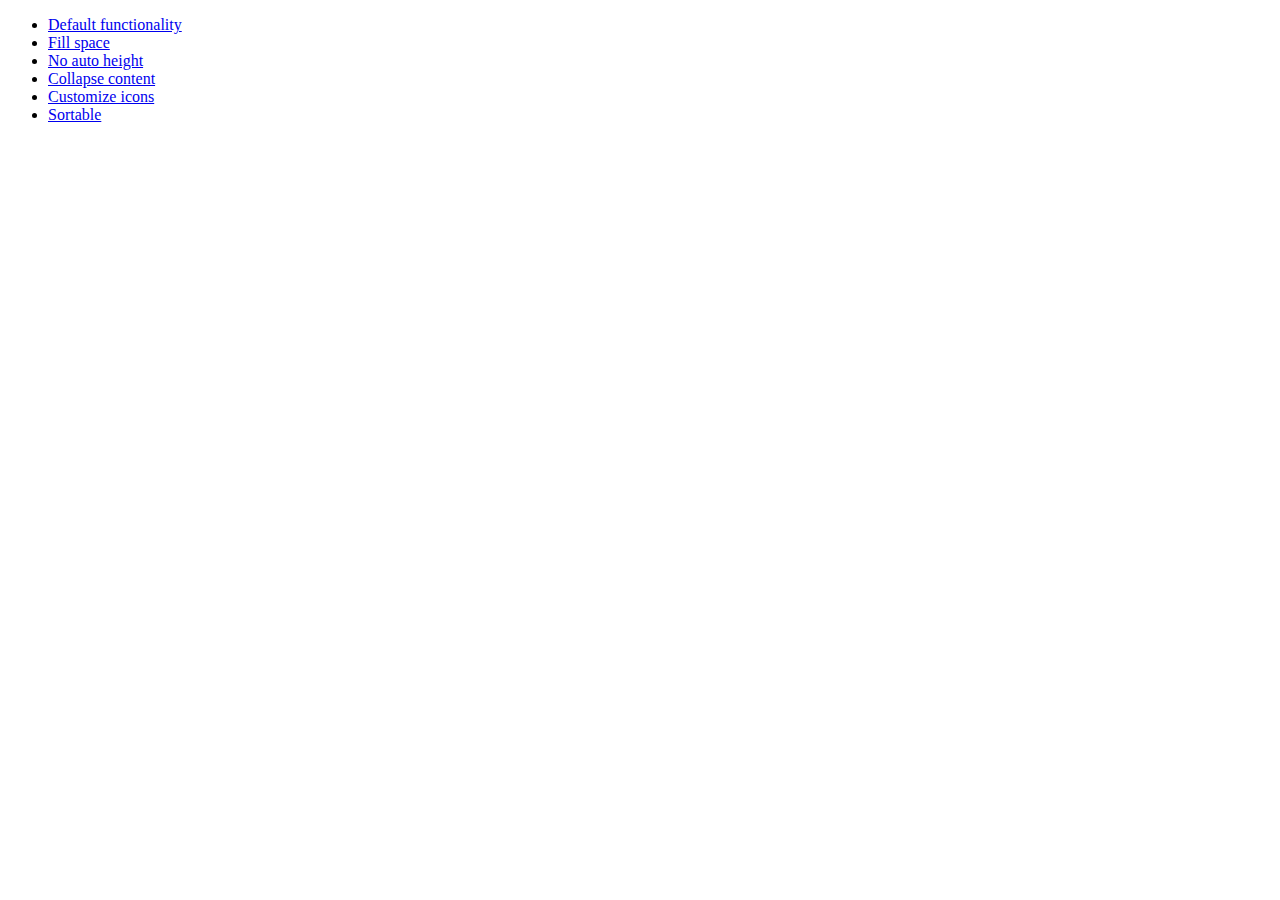
<file: assets/plugins/jquery-ui/demos/accordion/index.html>
<!doctype html>
<html lang="en">
<head>
	<meta charset="utf-8">
	<meta name="viewport" content="width=device-width, initial-scale=1">
	<title>jQuery UI Accordion Demos</title>
</head>
<body>

<ul>
	<li><a href="default.html">Default functionality</a></li>
	<li><a href="fillspace.html">Fill space</a></li>
	<li><a href="no-auto-height.html">No auto height</a></li>
	<li><a href="collapsible.html">Collapse content</a></li>
	<li><a href="custom-icons.html">Customize icons</a></li>
	<li><a href="sortable.html">Sortable</a></li>
</ul>

</body>
</html>
</file>
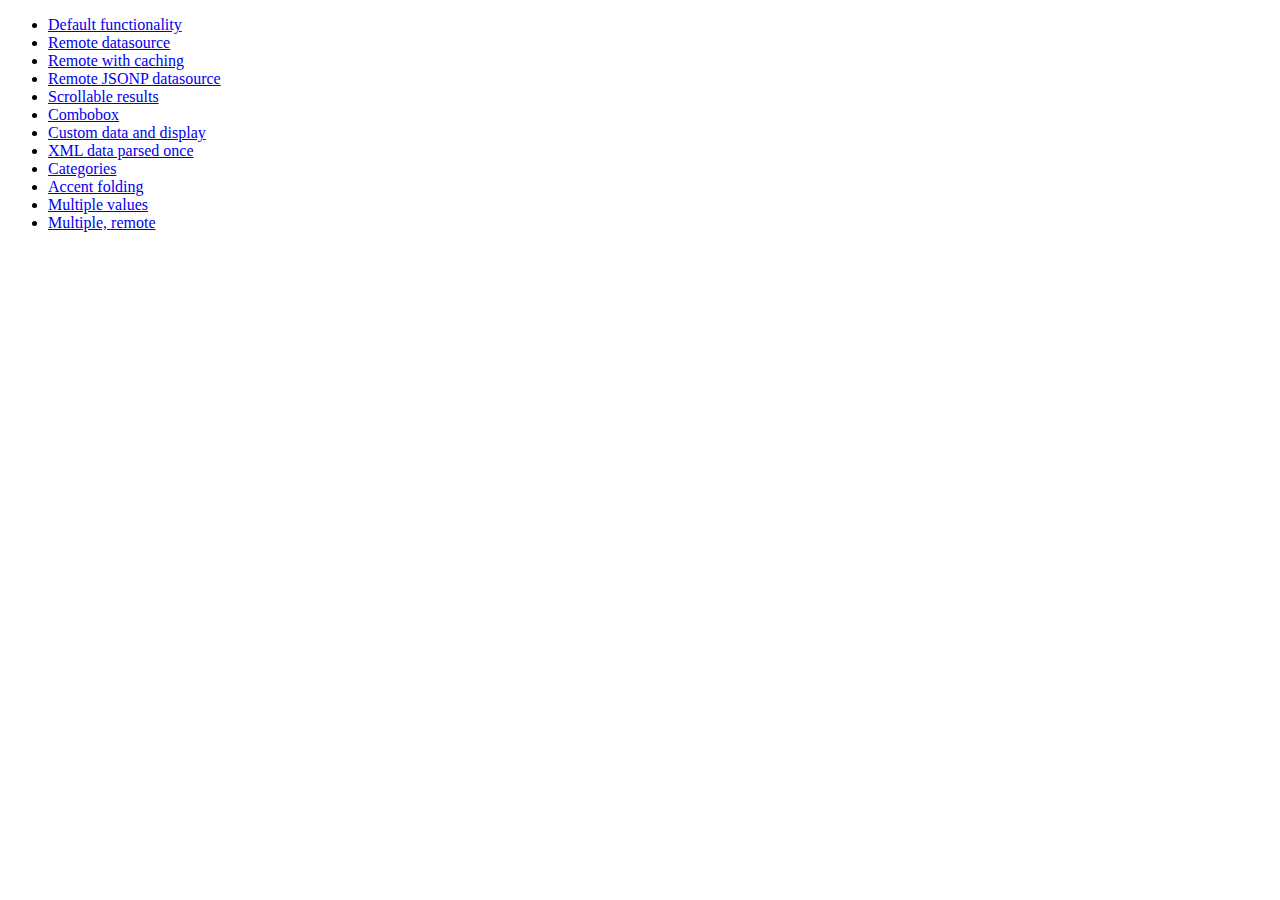
<file: assets/plugins/jquery-ui/demos/autocomplete/index.html>
<!doctype html>
<html lang="en">
<head>
	<meta charset="utf-8">
	<meta name="viewport" content="width=device-width, initial-scale=1">
	<title>jQuery UI Autocomplete Demos</title>
</head>
<body>

<ul>
	<li><a href="default.html">Default functionality</a></li>
	<li><a href="remote.html">Remote datasource</a></li>
	<li><a href="remote-with-cache.html">Remote with caching</a></li>
	<li><a href="remote-jsonp.html">Remote JSONP datasource</a></li>
	<li><a href="maxheight.html">Scrollable results</a></li>
	<li><a href="combobox.html">Combobox</a></li>
	<li><a href="custom-data.html">Custom data and display</a></li>
	<li><a href="xml.html">XML data parsed once</a></li>
	<li><a href="categories.html">Categories</a></li>
	<li><a href="folding.html">Accent folding</a></li>
	<li><a href="multiple.html">Multiple values</a></li>
	<li><a href="multiple-remote.html">Multiple, remote</a></li>
</ul>

</body>
</html>
</file>
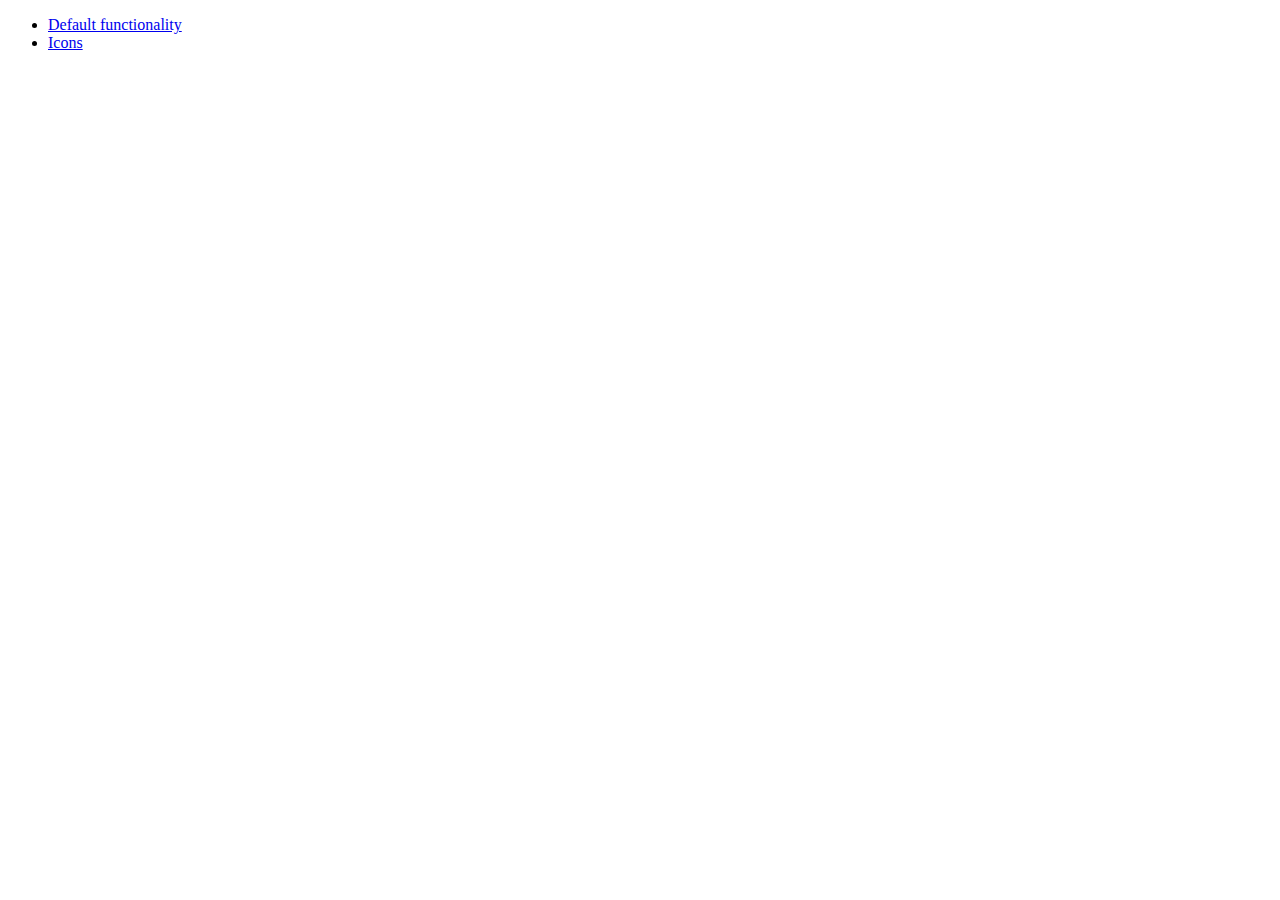
<file: assets/plugins/jquery-ui/demos/button/index.html>
<!doctype html>
<html lang="en">
<head>
	<meta charset="utf-8">
	<meta name="viewport" content="width=device-width, initial-scale=1">
	<title>jQuery UI Button Demos</title>
</head>
<body>

<ul>
	<li><a href="default.html">Default functionality</a></li>
	<li><a href="icons.html">Icons</a></li>
</ul>

</body>
</html>
</file>
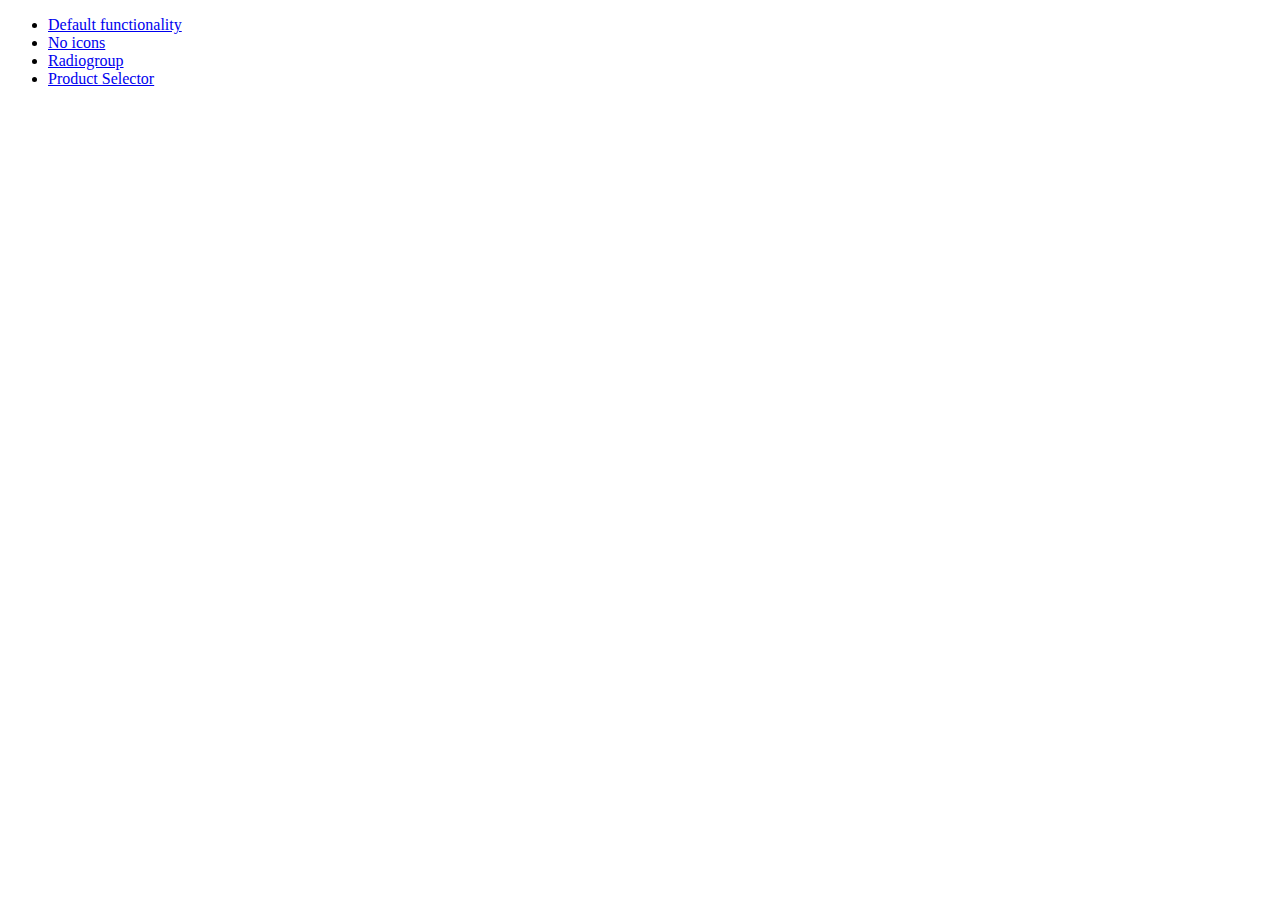
<file: assets/plugins/jquery-ui/demos/checkboxradio/index.html>
<!doctype html>
<html lang="en">
<head>
	<meta charset="utf-8">
	<meta name="viewport" content="width=device-width, initial-scale=1">
	<title>jQuery UI Checkboxradio Demos</title>
</head>
<body>

<ul>
	<li><a href="default.html">Default functionality</a></li>
	<li><a href="no-icons.html">No icons</a></li>
	<li><a href="radiogroup.html">Radiogroup</a></li>
	<li><a href="product-selector.html">Product Selector</a></li>
</ul>

</body>
</html>
</file>
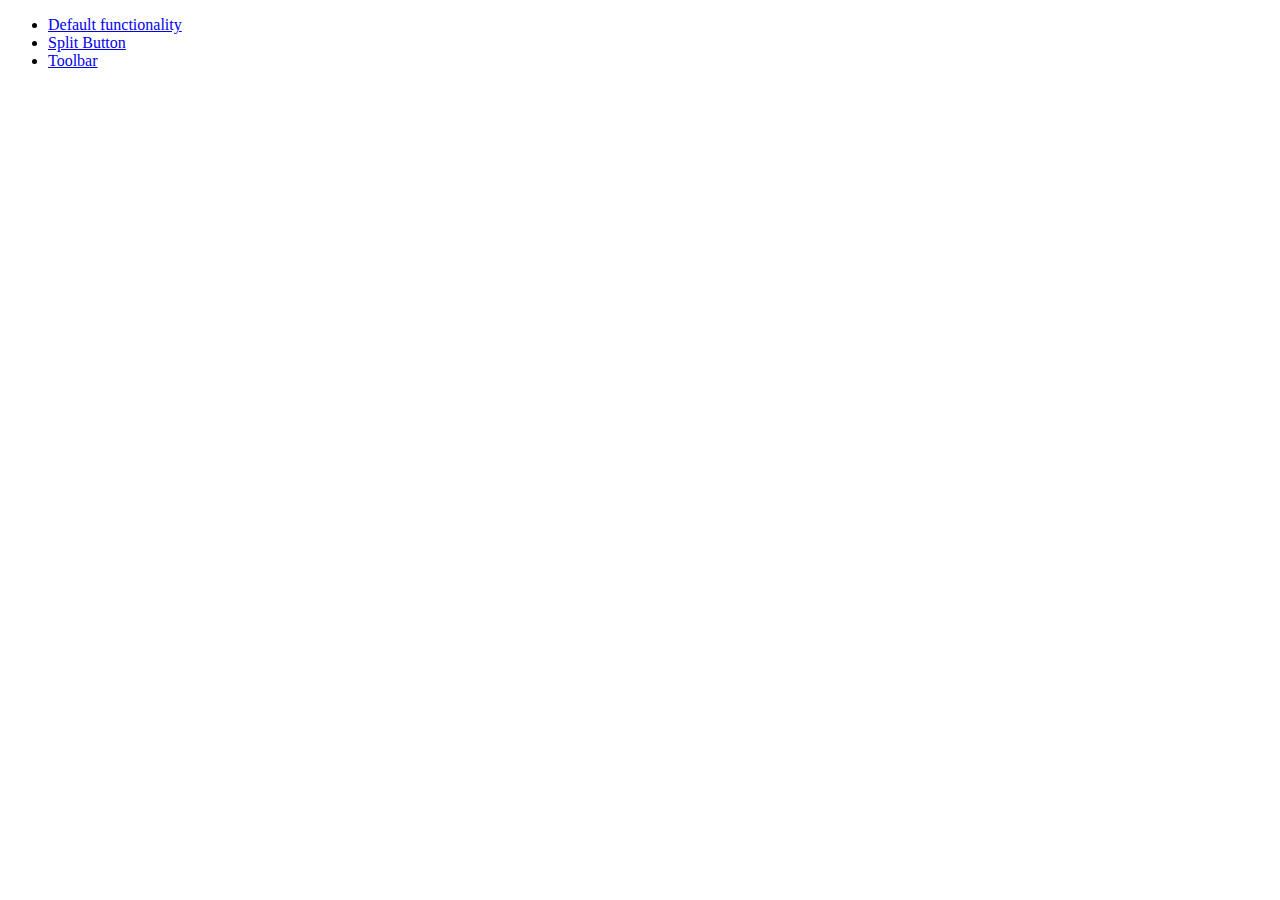
<file: assets/plugins/jquery-ui/demos/controlgroup/index.html>
<!doctype html>
<html lang="en">
<head>
	<meta charset="utf-8">
	<meta name="viewport" content="width=device-width, initial-scale=1">
	<title>jQuery UI Controlgroup Demos</title>
</head>
<body>

<ul>
	<li><a href="default.html">Default functionality</a></li>
	<li><a href="splitbutton.html">Split Button</a></li>
	<li><a href="toolbar.html">Toolbar</a></li>
</ul>

</body>
</html>
</file>
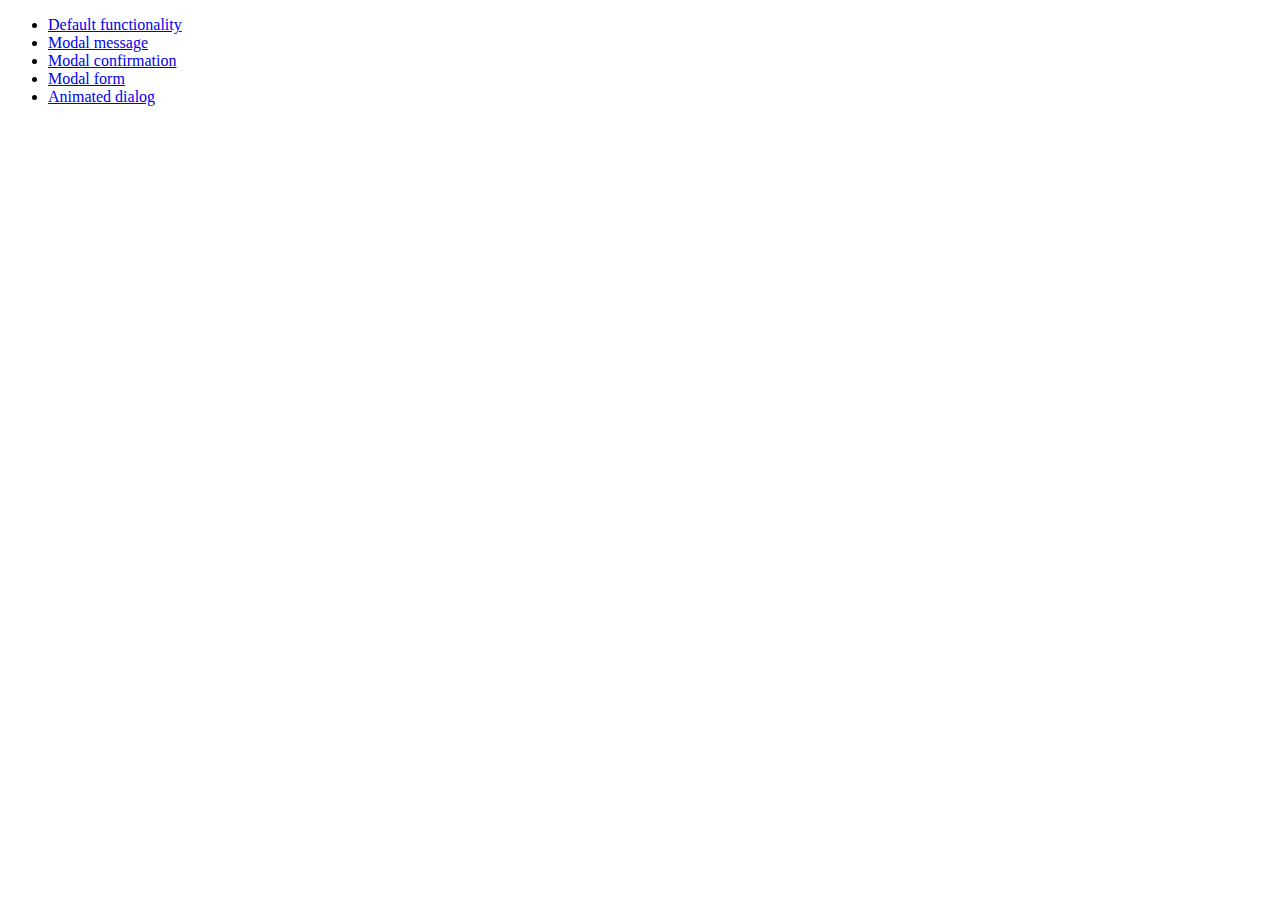
<file: assets/plugins/jquery-ui/demos/dialog/index.html>
<!doctype html>
<html lang="en">
<head>
	<meta charset="utf-8">
	<meta name="viewport" content="width=device-width, initial-scale=1">
	<title>jQuery UI Dialog Demos</title>
</head>
<body>

<ul>
	<li><a href="default.html">Default functionality</a></li>
	<li><a href="modal-message.html">Modal message</a></li>
	<li><a href="modal-confirmation.html">Modal confirmation</a></li>
	<li><a href="modal-form.html">Modal form</a></li>
	<li><a href="animated.html">Animated dialog</a></li>
</ul>

</body>
</html>
</file>
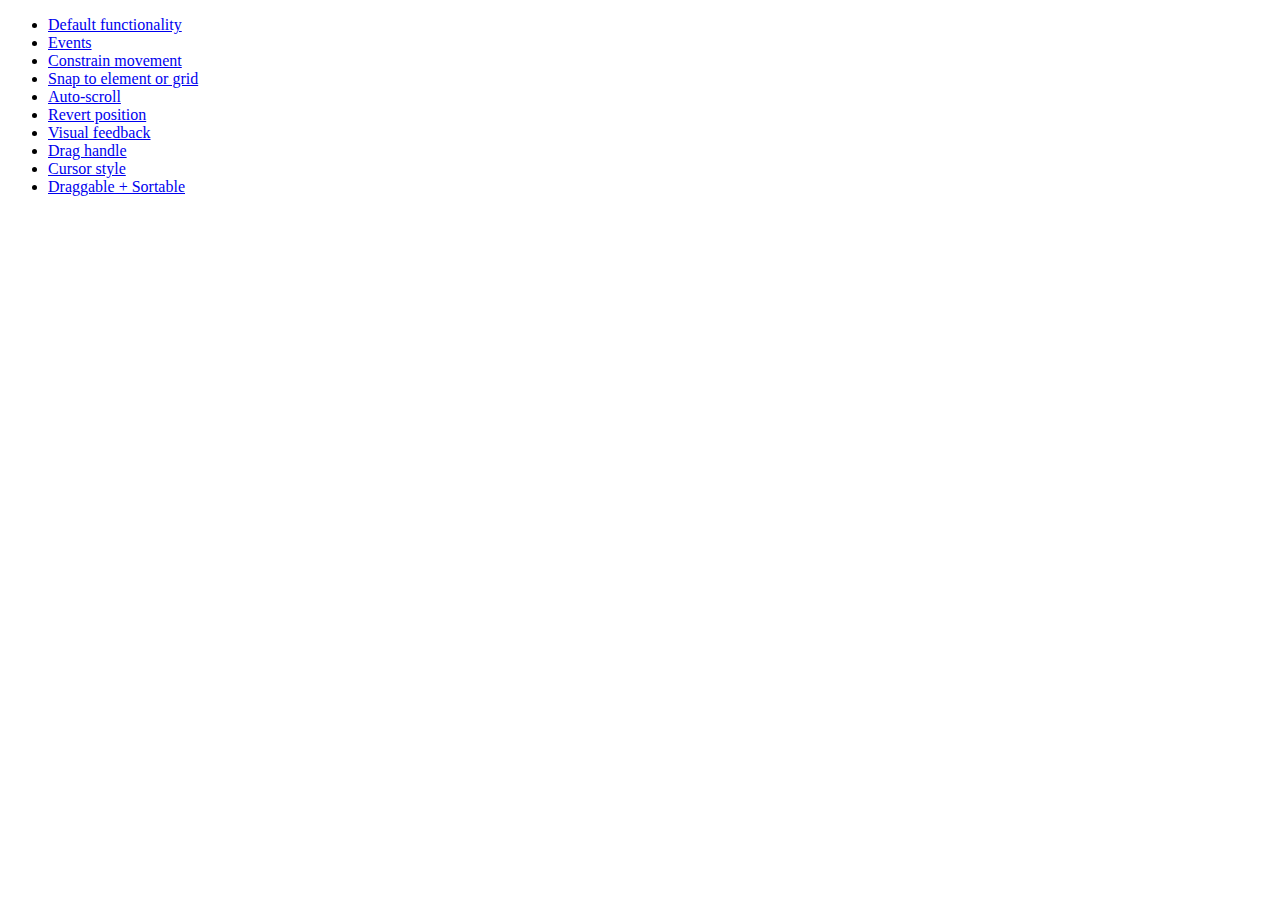
<file: assets/plugins/jquery-ui/demos/draggable/index.html>
<!doctype html>
<html lang="en">
<head>
	<meta charset="utf-8">
	<meta name="viewport" content="width=device-width, initial-scale=1">
	<title>jQuery UI Draggable Demos</title>
</head>
<body>

<ul>
	<li><a href="default.html">Default functionality</a></li>
	<li><a href="events.html">Events</a></li>
	<li><a href="constrain-movement.html">Constrain movement</a></li>
	<li><a href="snap-to.html">Snap to element or grid</a></li>
	<li><a href="scroll.html">Auto-scroll</a></li>
	<li><a href="revert.html">Revert position</a></li>
	<li><a href="visual-feedback.html">Visual feedback</a></li>
	<li><a href="handle.html">Drag handle</a></li>
	<li><a href="cursor-style.html">Cursor style</a></li>
	<li><a href="sortable.html">Draggable + Sortable</a></li>
</ul>

</body>
</html>
</file>
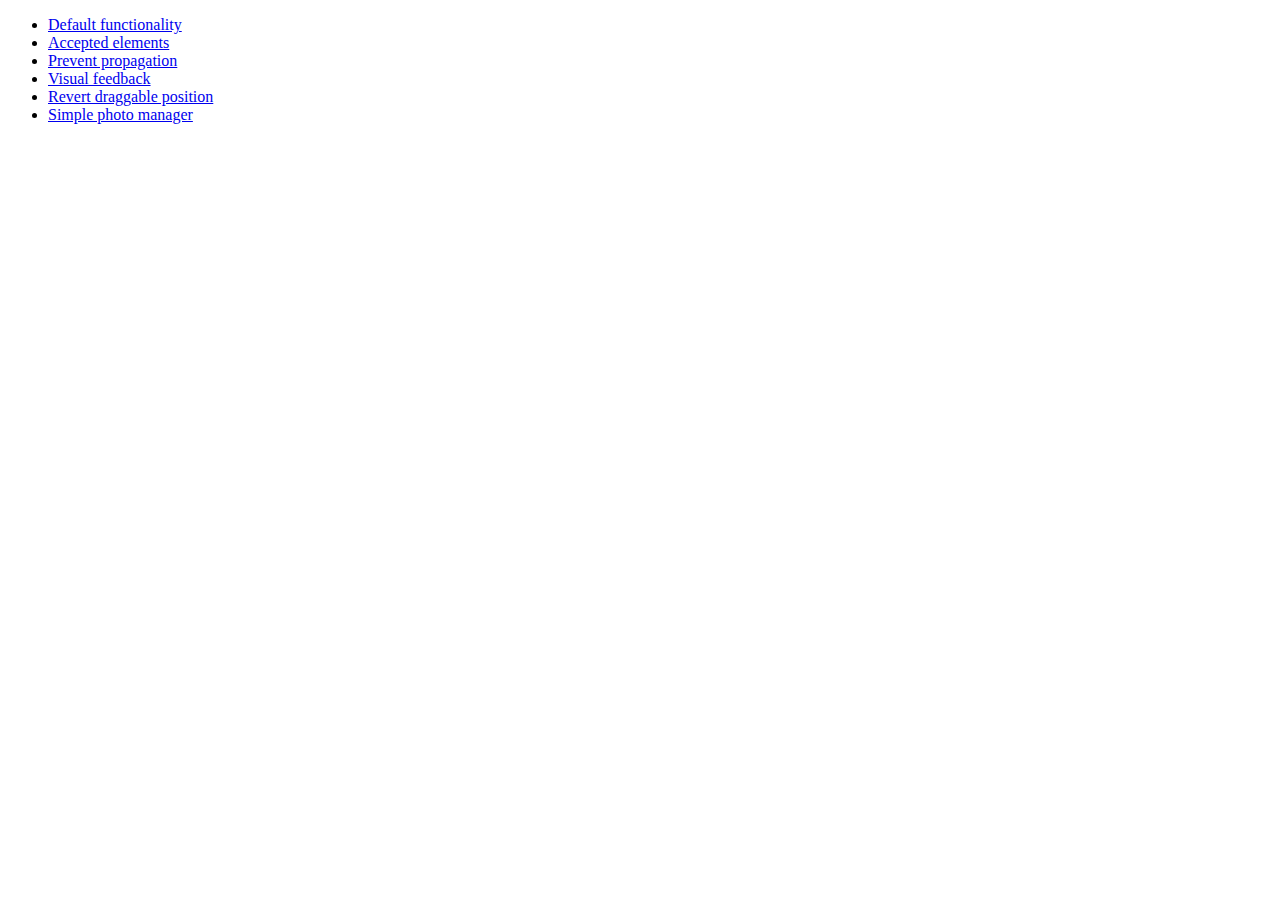
<file: assets/plugins/jquery-ui/demos/droppable/index.html>
<!doctype html>
<html lang="en">
<head>
	<meta charset="utf-8">
	<meta name="viewport" content="width=device-width, initial-scale=1">
	<title>jQuery UI Droppable Demos</title>
</head>
<body>

<ul>
	<li><a href="default.html">Default functionality</a></li>
	<li><a href="accepted-elements.html">Accepted elements</a></li>
	<li><a href="propagation.html">Prevent propagation</a></li>
	<li><a href="visual-feedback.html">Visual feedback</a></li>
	<li><a href="revert.html">Revert draggable position</a></li>
	<li><a href="photo-manager.html">Simple photo manager</a></li>
</ul>

</body>
</html>
</file>
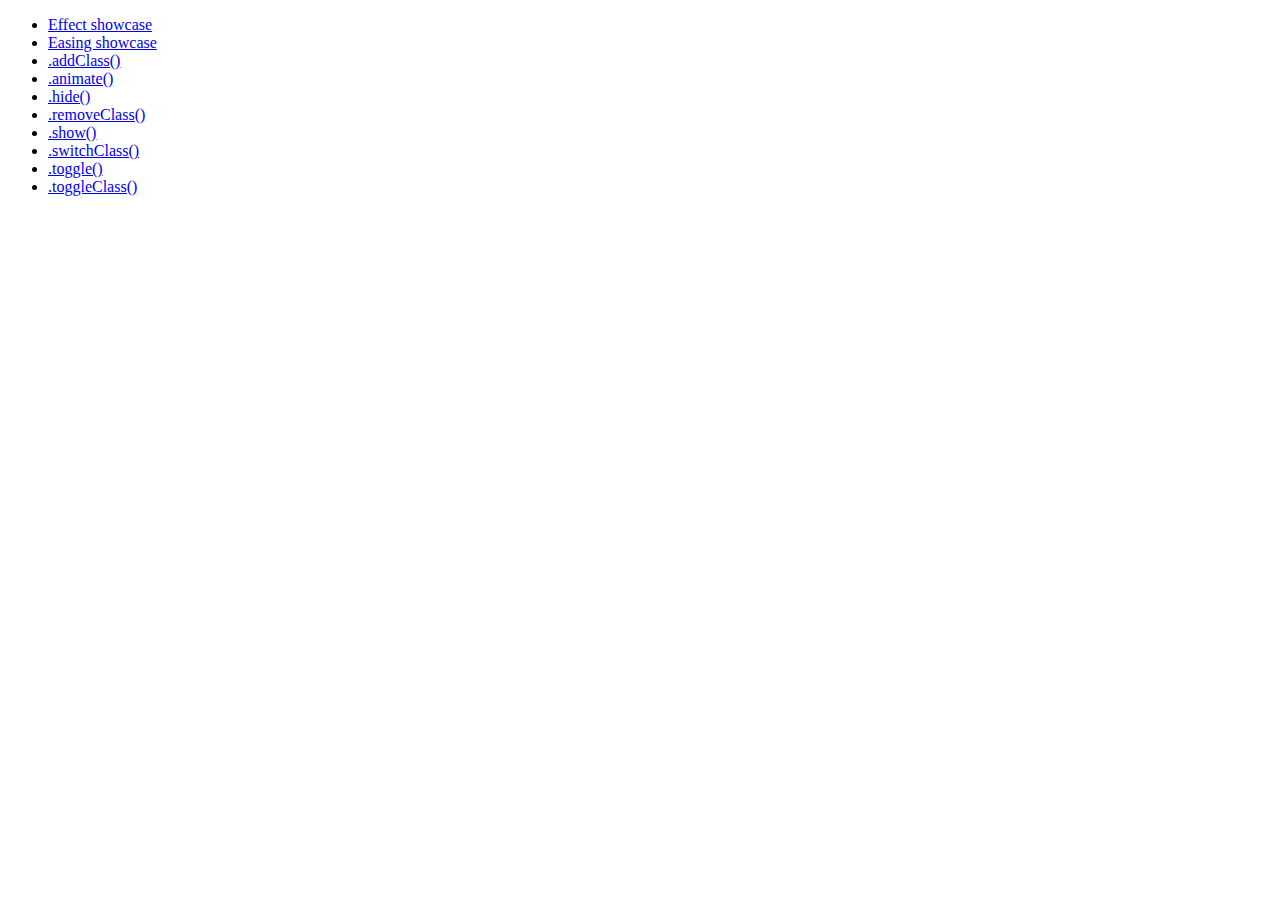
<file: assets/plugins/jquery-ui/demos/effect/index.html>
<!doctype html>
<html lang="en">
<head>
	<meta charset="utf-8">
	<meta name="viewport" content="width=device-width, initial-scale=1">
	<title>jQuery UI Effects Demos</title>
</head>
<body>

<ul>
	<li><a href="default.html">Effect showcase</a></li>
	<li><a href="easing.html">Easing showcase</a></li>
	<li><a href="addClass.html">.addClass()</a></li>
	<li><a href="animate.html">.animate()</a></li>
	<li><a href="hide.html">.hide()</a></li>
	<li><a href="removeClass.html">.removeClass()</a></li>
	<li><a href="show.html">.show()</a></li>
	<li><a href="switchClass.html">.switchClass()</a></li>
	<li><a href="toggle.html">.toggle()</a></li>
	<li><a href="toggleClass.html">.toggleClass()</a></li>
</ul>

</body>
</html>
</file>
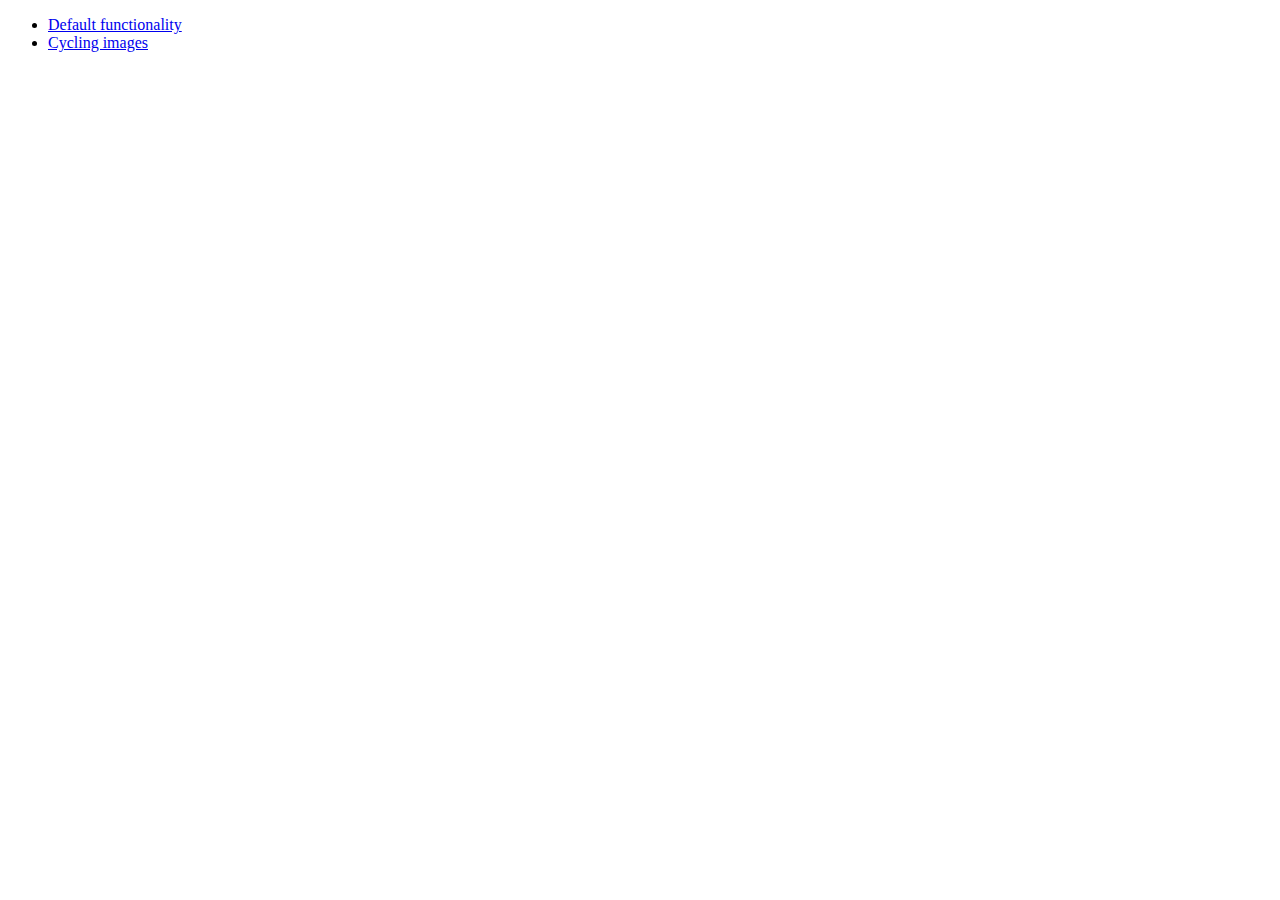
<file: assets/plugins/jquery-ui/demos/position/index.html>
<!doctype html>
<html lang="en">
<head>
	<meta charset="utf-8">
	<meta name="viewport" content="width=device-width, initial-scale=1">
	<title>jQuery UI Position Demo</title>
</head>
<body>

<ul>
	<li><a href="default.html">Default functionality</a></li>
	<li><a href="cycler.html">Cycling images</a></li>
</ul>

</body>
</html>
</file>
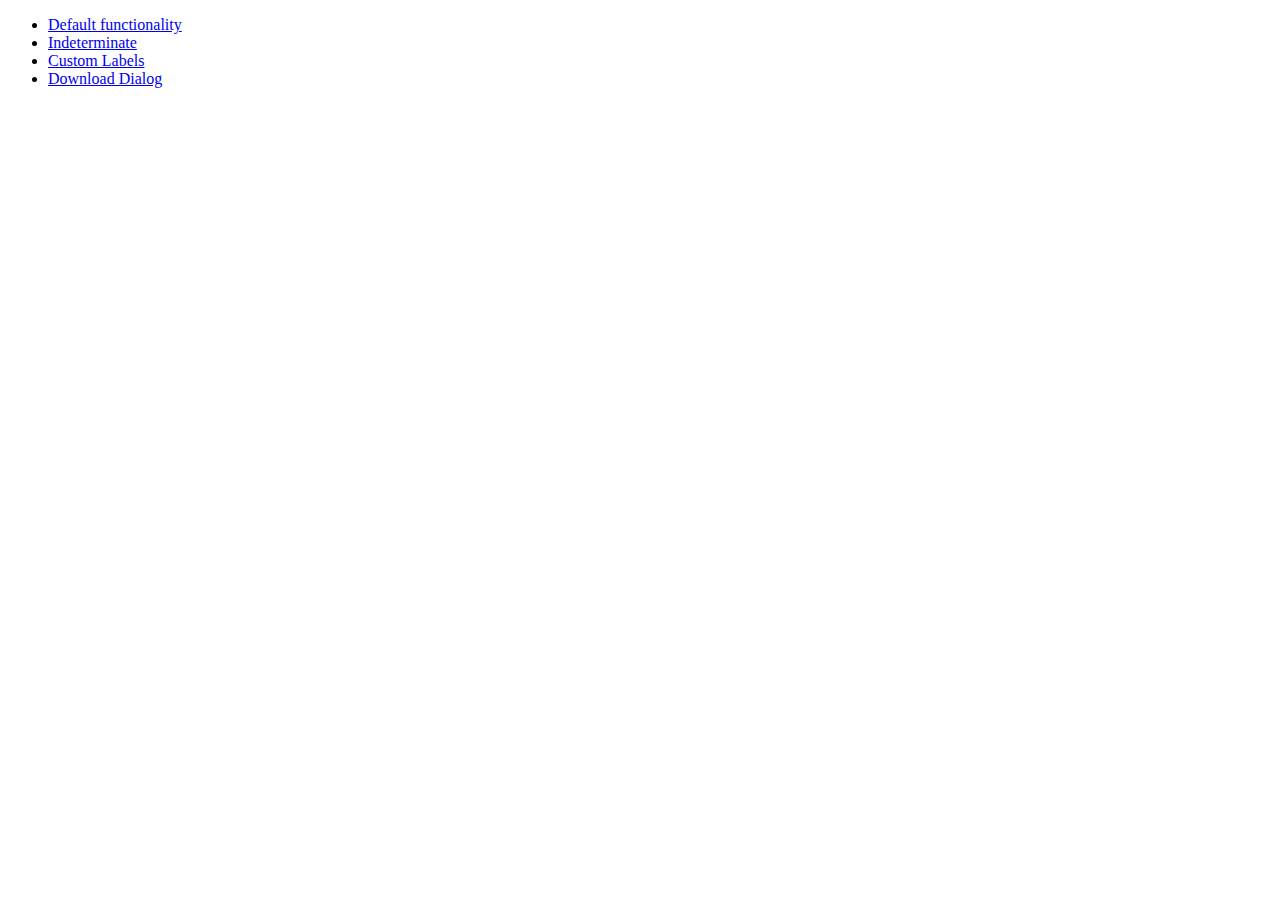
<file: assets/plugins/jquery-ui/demos/progressbar/index.html>
<!doctype html>
<html lang="en">
<head>
	<meta charset="utf-8">
	<meta name="viewport" content="width=device-width, initial-scale=1">
	<title>jQuery UI Progressbar Demos</title>
</head>
<body>

<ul>
	<li><a href="default.html">Default functionality</a></li>
	<li><a href="indeterminate.html">Indeterminate</a></li>
	<li><a href="label.html">Custom Labels</a></li>
	<li><a href="download.html">Download Dialog</a></li>
</ul>

</body>
</html>
</file>
